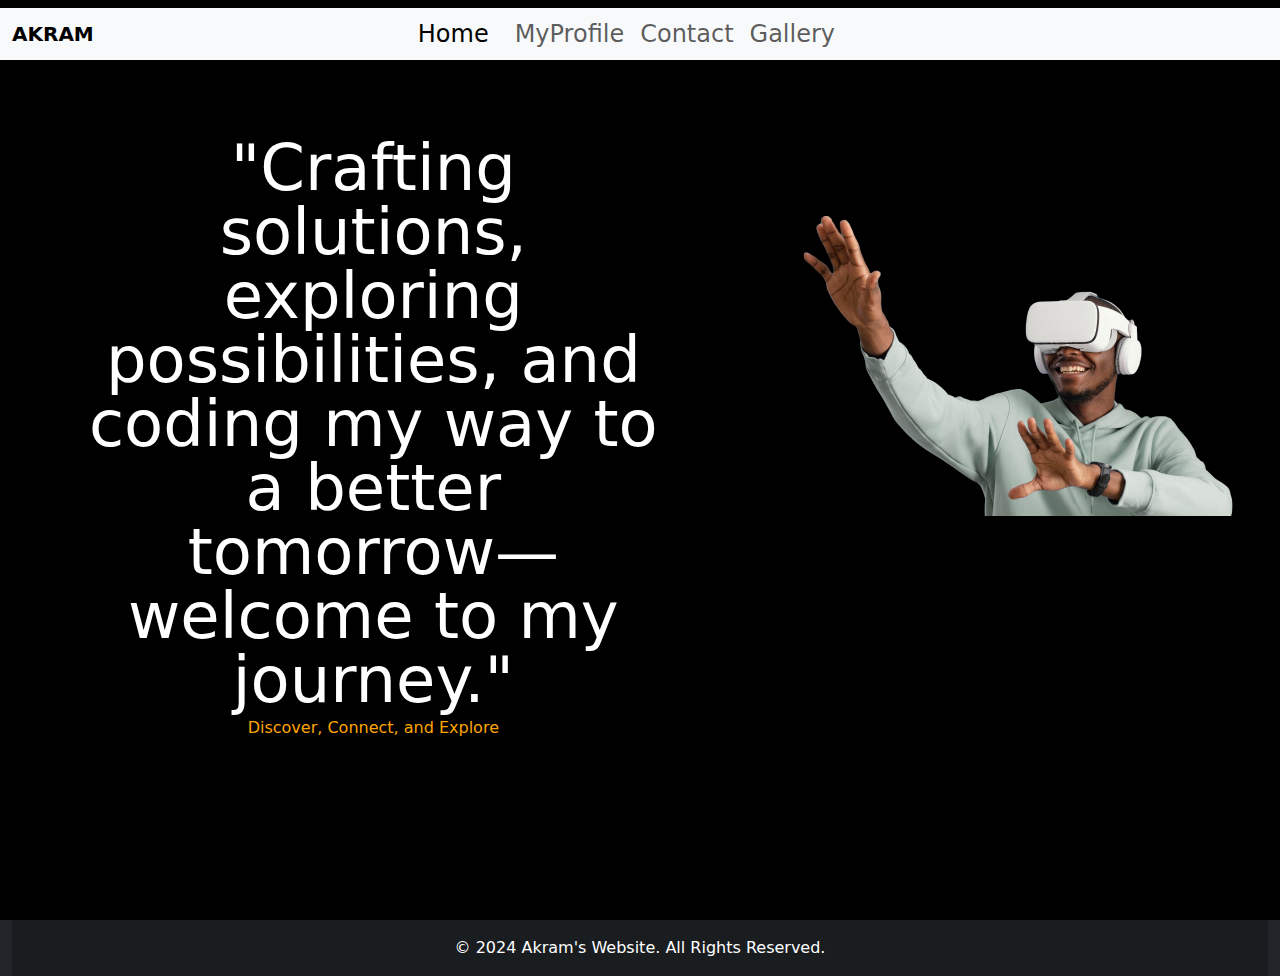
<file: index.html>
<!DOCTYPE html>
<html lang="en">
<head>
    <meta charset="UTF-8">
    <meta name="viewport" content="width=device-width, initial-scale=1.0">
    <title>Akrams Website</title>

    <link rel="stylesheet" href="styles.css">

    <link rel="stylesheet" href="https://cdnjs.cloudflare.com/ajax/libs/bootstrap/5.3.3/css/bootstrap.min.css">

</head>
<style>
   body{background-color: black;}
</style>
</head>
<body>
  <nav class="navbar navbar-expand-lg ">
    <div class="container-fluid bg-light" style="display: flex; flex-direction: row; justify-content: center;">
        <a class="navbar-brand" style="padding-right: 300px; color: black;"><strong>AKRAM</strong></a>
        <button class="navbar-toggler" type="button" data-bs-toggle="collapse" aria-expanded="false" data-bs-target="#navbarNav" aria-controls="navbarNav"
        aria-expanded="false" aria-label="Toggle navigation"><span class=navbar-toggler-icon></span></button>
        <div class="collapse navbar-collapse" id="navbarNav">
            <ul class="navbar-nav"  >
                <li class="nav-item" style="padding-right: 10px;"><a href="index.html" class="nav-link active">Home</a></li>
                <li class="nav-item"><a href="profile.html" class="nav-link">MyProfile</a></li>
                <li class="nav-item"><a href="contact.html" class="nav-link">Contact</a></li>
                <li class="nav-item"><a href="gallery.html" class="nav-link">Gallery</a></li>
            </ul>

        </div>
       
  </nav>
  <div class="container-fluid">
    <div class="row mt-5 mb-5" >
            <div class="col-md-7 " style="border-radius: 10px;">
                <header class="header" style="padding:70px; margin-bottom: 50px; border-radius: 10px; padding-top: 20px;" >
                    <h1 style="font-size: 4rem; line-height:1; color: white;">"Crafting solutions, exploring possibilities, and coding my way to a better tomorrow—welcome to my journey."</h1>
                    <p class="btn-dark" style="color:orange;"><span class="btn-dark" style="color:orange;">Discover, Connect, and Explore</span></p>
                </header>
            
                
            </div>
            <div class="col-md-5" style="overflow: hidden; margin-top: 100px;">
                <img src="images/download.png" alt="" style="width: 500px;  object-fit: cover; overflow: hidden;">
            </div>
           
    </div>
</div>

</div>
<footer class="bg-dark text-white" style="float:left; width:100%">
    <div class="container-fluid text-center ">
     
  
    <div class="text-center p-3" style="background-color: rgba(0, 0, 0, 0.2);">
      © 2024 Akram's Website. All Rights Reserved.
    </div>
  </footer>

</body>
</html>
</file>
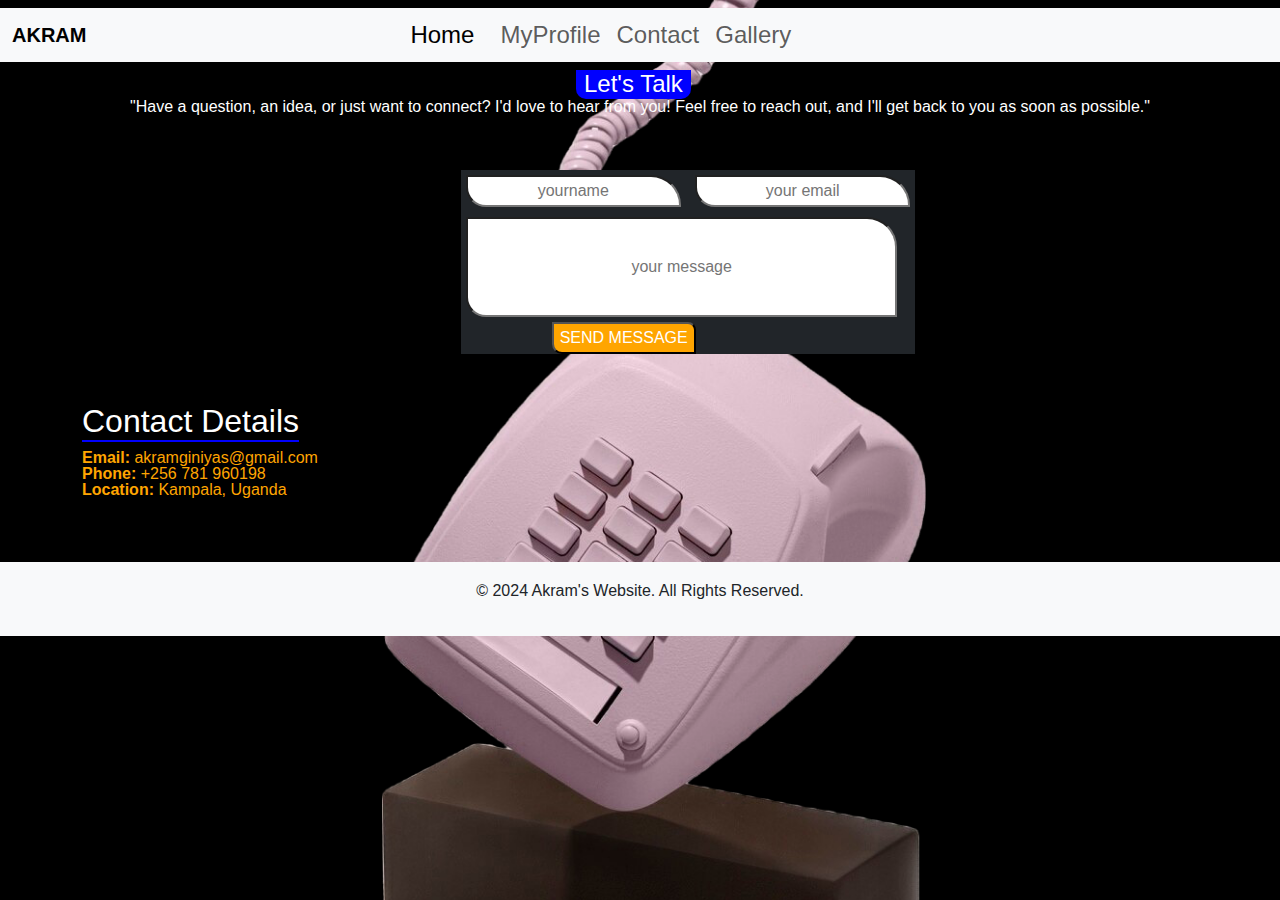
<file: contact.html>
<!DOCTYPE html>
<html lang="en">
<head>
    <meta charset="UTF-8">
    <meta name="viewport" content="width=device-width, initial-scale=1.0">
    <title>Contact Me</title>
    <link rel="stylesheet" href="https://cdnjs.cloudflare.com/ajax/libs/bootstrap/5.3.3/css/bootstrap.min.css">
    <link rel="stylesheet" href="styles.css">
    <style>
        .contact-header {
            color: white;
            padding: 0;
            text-align: center;
            height: 50px;
            line-height: 1;
        }
        input{margin: 5px;
            text-align: center;
        border-top-right-radius: 30px;
    border-bottom-left-radius: 20px;}
       body{background-image: url(images/view-electronic-product-balancing-podium.png); background-position:left; background-size:cover;}
    
    </style>
</head>
<body style="background-color: black;">
    <nav class="navbar navbar-expand-lg ">
        <div class="container-fluid bg-light" style="display: flex; flex-direction: row; justify-content: center;">
            <a class="navbar-brand" style="padding-right: 300px; color: black;"><strong>AKRAM</strong></a>
            <button class="navbar-toggler" type="button" data-bs-toggle="collapse" aria-expanded="false" data-bs-target="#navbarNav" aria-controls="navbarNav"
            aria-expanded="false" aria-label="Toggle navigation"><span class=navbar-toggler-icon></span></button>
            <div class="collapse navbar-collapse" id="navbarNav">
                <ul class="navbar-nav"  >
                    <li class="nav-item" style="padding-right: 10px;"><a href="index.html" class="nav-link active">Home</a></li>
                    <li class="nav-item"><a href="profile.html" class="nav-link">MyProfile</a></li>
                    <li class="nav-item"><a href="contact.html" class="nav-link">Contact</a></li>
                    <li class="nav-item"><a href="gallery.html" class="nav-link">Gallery</a></li>
                </ul>
    
            </div>
           
      </nav>
      <div class="contact-header" style="margin-bottom: 50px;">
        <h4 style="margin: 0px; background-color: blue; width: fit-content; margin-left: 45%; padding:0 8px;
        border-bottom-right-radius: 10px; border-bottom-left-radius: 10px;">Let's Talk</h4>
        <p style="font-size: 1rem;  margin-bottom: 70px; padding: 2% 10%; padding-top: 0%;">"Have a question, an idea, or just want to connect? I'd love to hear from you! Feel free to reach out, and I'll get back to you as soon as possible."
</p>
    </div>
    <div class="container"> 
        <div class="row">
            <div class="col-md-12 mx-5" style="display: flex; justify-content: center;">
                <div class="form bg-dark">
                    <div>
                        <input type="text" placeholder="yourname">
                    <input type="email" placeholder="your email"></div>
                    <input type="text" placeholder="your message" style="height: 100px; width: 95%;">
                    <button type="button" style="border-top-right-radius: 8px; border-bottom-left-radius: 10px; margin-left: 20%; background-color: orange;  color: white;">SEND MESSAGE</button>
                </div>
            </div>
        </div>
    </div>

     <div class="container my-5">
        <div class="row">
            <div class="col-md-6">
                <h2 style="color: white; border-bottom: 2px solid blue; width: fit-content;">Contact Details</h2>
                <p style="color:orange; line-height: 1;">
                    <strong>Email:</strong> akramginiyas@gmail.com<br>
                    <strong>Phone:</strong> +256 781 960198<br>
                    <strong>Location:</strong> Kampala, Uganda
                </p>
                
                </p>
            </div>
        
        </div>
    </div>
</div>
    <footer class="bg-light text-center py-3">
        <p>&copy; 2024 Akram's Website. All Rights Reserved.</p>
    </footer>

    <script src="https://cdnjs.cloudflare.com/ajax/libs/bootstrap/5.3.3/js/bootstrap.bundle.min.js"></script>
</body>
</html>
</file>
<file: styles.css>
body{background-color: black;}
body {
    font-family: Arial, sans-serif;
    margin: 0;
    padding: 0;
    line-height: 1.6;
}
a{padding:0px;}
a:hover{border-bottom: 2px solid white; color:white;}
h5{padding: 0px; margin:0px;}
.header {
    color: black;
    padding: 1.5rem 0;
    text-align: center;
    font-weight:200;
    line-height:1;
    margin-bottom: 20px;
}
.intro {
    padding: 2rem 1rem;
    background: #f8f9fa;
    text-align: center;
}
.card{border:none; background: rgb(218, 180, 219); margin-bottom:4px;  padding-bottom: 5px;}
.card-title{color:white; font-size: 1rem; padding-top: 10px;}
.card-text{color: orange; font-size: 0.8rem; border-bottom: solid grey 0.5px; padding-bottom: 5px;}
.profile-img {
    width: 150px;
    height: 150px;
    border-radius: 50%;
    object-fit: cover;
}
.social-icons a {
    margin: 0 10px;
    text-decoration: none;
    color: #007bff;
}
.social-icons a:hover {
    color: #0056b3;
}
.profile-img {
    width: 150px;
    height: 150px;
    border-radius: 50%;
    object-fit: cover;
}
.social-icons a {
    margin: 0 10px;
    text-decoration: none;
    color: #007bff;
}
.social-icons a:hover {
    color: #0056b3;
}

body{margin: 0px;}
.gallery-header {
    background: orange
    padding: 10px 0;
    text-align: center;
    height: 100px;
}
.gallery-header h1 {
    margin: 0;
}
.gallery-image {
    border-radius: 10px;
    transition: transform 0.3s;
}
.gallery-image:hover {
    transform: scale(1.05);
}
.video-section {
    margin: 50px 0;
    text-align: center;
}
.video-section h2 {
    margin-bottom: 20px;
}
img{max-height: 300px;}
.nav-item a{font-size:1.5rem;}
.nav-item a:hover{color: red;}
</file>
